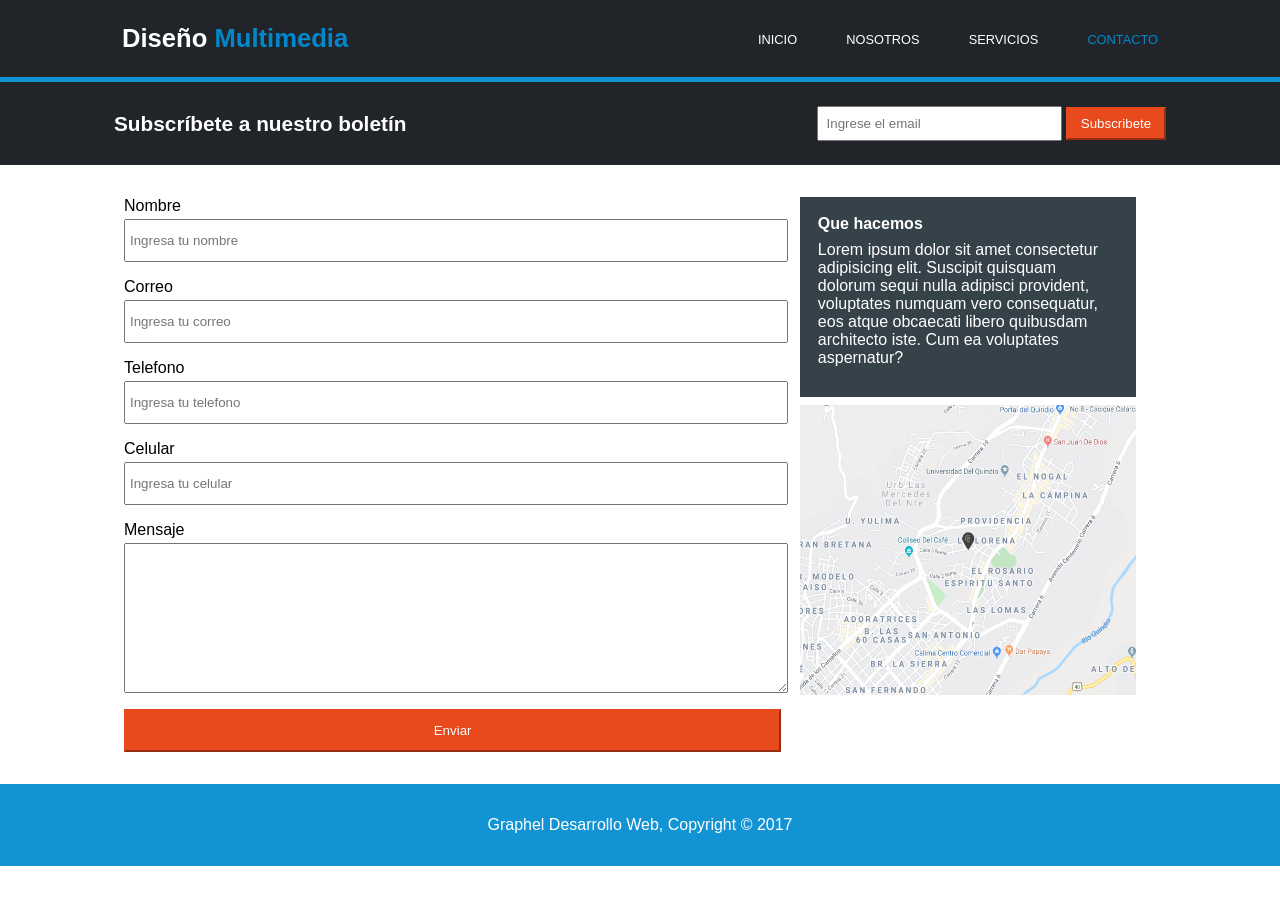
<file: html/contacto.html>
<!DOCTYPE html>
<html lang="es" translate="no">
<head>
    <meta charset="UTF-8">
    <meta name="viewport" content="width=device-width, initial-scale=1.0">
    <title>Contacto</title>
    <link rel="stylesheet" href="../css/style.css">
    <link rel="stylesheet" href="../css/nosotrosStyle.css">
</head>
<body>
    <header>
        <div><p>Diseño <span>Multimedia</span></p></div>
        <nav>
            <ul>
                <li><a href="../index.html">INICIO</a></li>
                <li><a href="./nosotros.html">NOSOTROS</a></li>
                <li><a href="">SERVICIOS</a></li>
                <li><a id="aNosotros" href="./contacto.html">CONTACTO</a></li>
            </ul>
        </nav>
    </header>

    <div class="boletin">
        <span>Subscríbete a nuestro boletín</span>
        <form action="">
            <input type="email" placeholder="Ingrese el email">
            <button type="button">Subscribete</button>
        </form>
    </div>

    <main class="nosotrosMain">
        <section class="formSection">
            <form action="">
                <label for="nombre">Nombre</label>
                <input id="nombre" type="text" placeholder="Ingresa tu nombre">

                <label for="correo">Correo</label>
                <input id="correo" type="email" placeholder="Ingresa tu correo">

                <label for="telefono">Telefono</label>
                <input id="telefono" type="tel" placeholder="Ingresa tu telefono">

                <label for="celular">Celular</label>
                <input id="celular" type="tel" placeholder="Ingresa tu celular">

                <label for="mensaje">Mensaje</label>
                <textarea name="mensaje" id="mensaje"></textarea>

                <button type="button">Enviar</button>
            </form>
        </section>
        <aside>
            <div class="asideDivInfo">
                <span>Que hacemos</span>
                <p>Lorem ipsum dolor sit amet consectetur adipisicing elit. Suscipit quisquam dolorum sequi nulla adipisci provident, voluptates numquam vero consequatur, eos atque obcaecati libero quibusdam architecto iste. Cum ea voluptates aspernatur?</p>
            </div>
            
            <div class="map"><img src="../images/mapaGoogle.png" alt="mapa de google"></div>
        </aside>
    </main>

    <footer>
        <span>Graphel Desarrollo Web, Copyright © 2017</span>
    </footer>
</body>
</html>
</file>
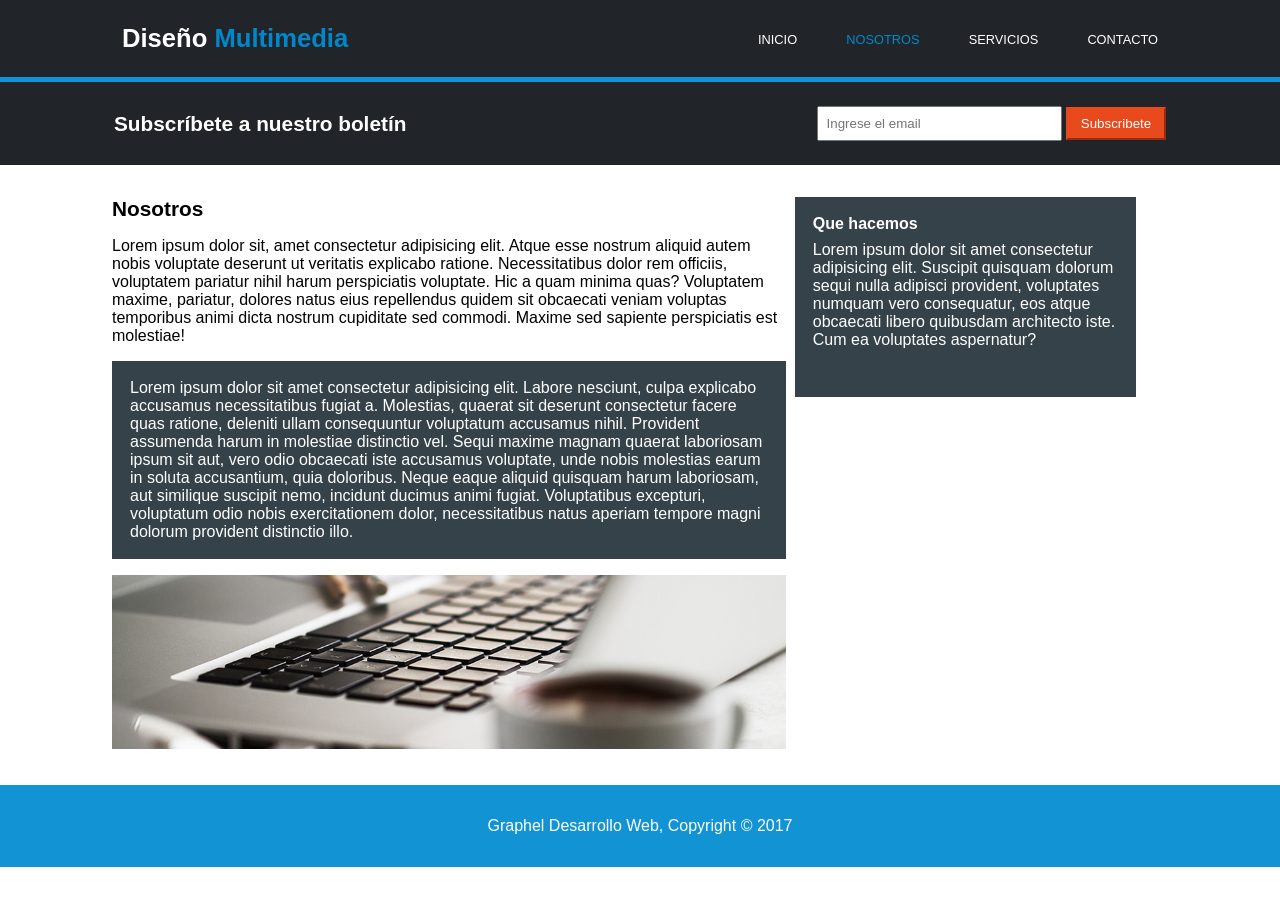
<file: html/nosotros.html>
<!DOCTYPE html>
<html lang="es" translate="no">
<head>
    <meta charset="UTF-8">
    <meta name="viewport" content="width=device-width, initial-scale=1.0">
    <title>Sobre nosotros</title>
    <link rel="stylesheet" href="../css/style.css">
    <link rel="stylesheet" href="../css/nosotrosStyle.css">
</head>
<body>
    <header>
        <div><p>Diseño <span>Multimedia</span></p></div>
        <nav>
            <ul>
                <li><a href="../index.html">INICIO</a></li>
                <li><a id="aNosotros" href="./nosotros.html">NOSOTROS</a></li>
                <li><a href="./servicios.html">SERVICIOS</a></li>
                <li><a href="./contacto.html">CONTACTO</a></li>
            </ul>
        </nav>
    </header>

    <div class="boletin">
        <span>Subscríbete a nuestro boletín</span>
        <form action="">
            <input type="email" placeholder="Ingrese el email">
            <button type="button">Subscribete</button>
        </form>
    </div>

    <main class="nosotrosMain">
        <section class="sectionNosotros">
            <h1>Nosotros</h1>
            <p>Lorem ipsum dolor sit, amet consectetur adipisicing elit. Atque esse nostrum aliquid autem nobis voluptate deserunt ut veritatis explicabo ratione. Necessitatibus dolor rem officiis, voluptatem pariatur nihil harum perspiciatis voluptate.
            Hic a quam minima quas? Voluptatem maxime, pariatur, dolores natus eius repellendus quidem sit obcaecati veniam voluptas temporibus animi dicta nostrum cupiditate sed commodi. Maxime sed sapiente perspiciatis est molestiae!</p>
            <div class="segundoTexto">
                <p>Lorem ipsum dolor sit amet consectetur adipisicing elit. Labore nesciunt, culpa explicabo accusamus necessitatibus fugiat a. Molestias, quaerat sit deserunt consectetur facere quas ratione, deleniti ullam consequuntur voluptatum accusamus nihil.
                Provident assumenda harum in molestiae distinctio vel. Sequi maxime magnam quaerat laboriosam ipsum sit aut, vero odio obcaecati iste accusamus voluptate, unde nobis molestias earum in soluta accusantium, quia doloribus.
                Neque eaque aliquid quisquam harum laboriosam, aut similique suscipit nemo, incidunt ducimus animi fugiat. Voluptatibus excepturi, voluptatum odio nobis exercitationem dolor, necessitatibus natus aperiam tempore magni dolorum provident distinctio illo.</p>
            </div>
            <div class="imageNosotros"><img src="../images/891.jpg" alt="Esta imagen muestra el teclado de un portatil, tambien se ve una taza de cafe al lado"></div>
        
        </section>
        <aside>
            <div class="asideDivInfo">
                <span>Que hacemos</span>
                <p>Lorem ipsum dolor sit amet consectetur adipisicing elit. Suscipit quisquam dolorum sequi nulla adipisci provident, voluptates numquam vero consequatur, eos atque obcaecati libero quibusdam architecto iste. Cum ea voluptates aspernatur?</p>
            </div>
        </aside>
    </main>




    <footer>
        <span>Graphel Desarrollo Web, Copyright © 2017</span>
    </footer>
</body>
</html>
</file>
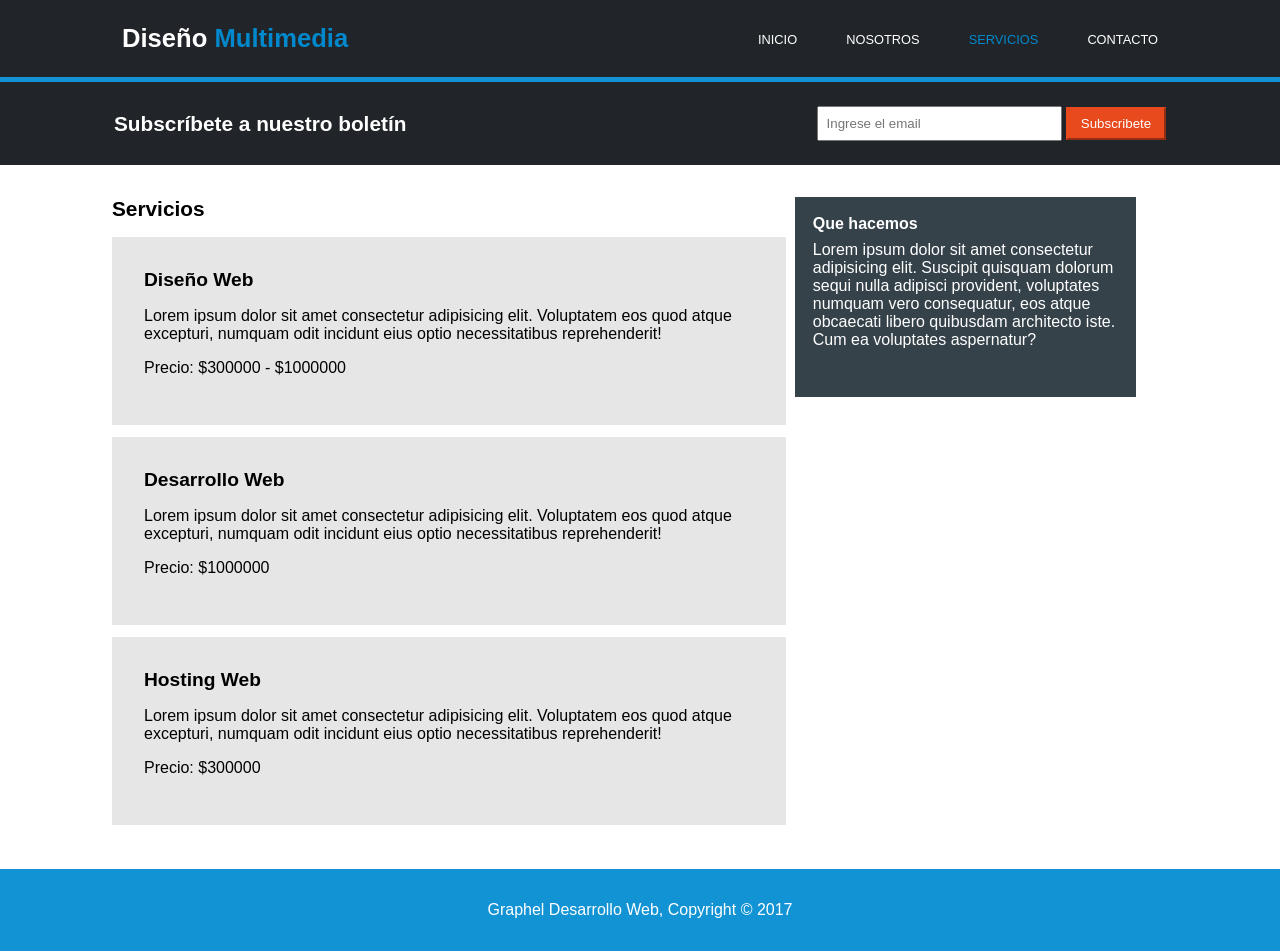
<file: html/servicios.html>
<!DOCTYPE html>
<html lang="es" translate="no">
<head>
    <meta charset="UTF-8">
    <meta name="viewport" content="width=device-width, initial-scale=1.0">
    <title>Servicios</title>
    <link rel="stylesheet" href="../css/style.css">
    <link rel="stylesheet" href="../css/nosotrosStyle.css">
</head>
<body>
    <header>
        <div><p>Diseño <span>Multimedia</span></p></div>
        <nav>
            <ul>
                <li><a href="../index.html">INICIO</a></li>
                <li><a href="./nosotros.html">NOSOTROS</a></li>
                <li><a id="aNosotros" href="./servicios.html">SERVICIOS</a></li>
                <li><a href="./contacto.html">CONTACTO</a></li>
            </ul>
        </nav>
    </header>

<div class="boletin">
        <span>Subscríbete a nuestro boletín</span>
        <form action="">
            <input type="email" placeholder="Ingrese el email">
            <button type="button">Subscribete</button>
        </form>
    </div>

    <main class="nosotrosMain">
        <section class="sectionNosotros">
            <h1>Servicios</h1>
            <div class="precios">
                <span>Diseño Web</span>
                <p>Lorem ipsum dolor sit amet consectetur adipisicing elit. Voluptatem eos quod atque excepturi, numquam odit incidunt eius optio necessitatibus reprehenderit!</p>
                <p>Precio: $300000 - $1000000</p>
            </div>
            <div class="precios">
                <span>Desarrollo Web</span>
                <p>Lorem ipsum dolor sit amet consectetur adipisicing elit. Voluptatem eos quod atque excepturi, numquam odit incidunt eius optio necessitatibus reprehenderit!</p>
                <p>Precio: $1000000</p>
            </div>
            <div class="precios">
                <span>Hosting Web</span>
                <p>Lorem ipsum dolor sit amet consectetur adipisicing elit. Voluptatem eos quod atque excepturi, numquam odit incidunt eius optio necessitatibus reprehenderit!</p>
                <p>Precio: $300000</p>
            </div>
        
        </section>
        <aside>
            <div class="asideDivInfo">
                <span>Que hacemos</span>
                <p>Lorem ipsum dolor sit amet consectetur adipisicing elit. Suscipit quisquam dolorum sequi nulla adipisci provident, voluptates numquam vero consequatur, eos atque obcaecati libero quibusdam architecto iste. Cum ea voluptates aspernatur?</p>
            </div>
        </aside>
    </main>

    <footer>
        <span>Graphel Desarrollo Web, Copyright © 2017</span>
    </footer>
</body>
</html>
</file>
<file: css/style.css>
*{
    padding: 0;
    margin: 0;
    box-sizing: border-box;
    font-family: Arial, Helvetica, sans-serif;
}

header{
    width: 100vw;
    display: flex;
    background-color: #212529;
    align-items: center;
    justify-content: space-between;
    border-bottom: 5px solid #1293d4;
    padding: 24px 32px 24px 32px;
}

header div{
    margin-left: 90px;
}

header div p{
    font-size: 1.6rem;
    color: white;
    font-family: Arial, Helvetica, sans-serif;
    font-weight: bold;
}

header div p span{
    color: #0088CC;
}

header nav{
    width: 400px;
    margin-right: 90px;
}

header nav ul{
    display: flex;
    list-style: none;
    justify-content: space-between;
}

header nav ul li a{
    color: white;
    text-decoration: none;
    font-weight: 500;
    font-family: Arial, Helvetica, sans-serif;
    font-size: 0.8rem;
}

.boletin{
    width: 100vw;
    background-color: #212529;
    display: flex;
    align-items: center;
    justify-content: space-between;
    padding: 24px 24px 24px 24px;
}

.boletin span{
    color: white;
    font-size: 1.3rem;
    font-family: Arial, Helvetica, sans-serif;
    font-weight: bold;
    margin-left: 90px;
}

.boletin form{
    margin-right: 90px;
}

.boletin form input{
    width: 245px;
    padding: 8px;
}

.boletin form button{
    width: 100px;
    padding: 7px;
    color: white;
    background-color: #e8491d;
    border-color: #e8491d;
}

footer{
    background-color: #1293d4;
    text-align: center;
    color: white;
    padding: 32px 0px 32px 0px;
    font-family: Arial, Helvetica, sans-serif;
}



/*Para la clase home del index*/

.home{
    position: relative;
    height: 420px;
    background-image:
    linear-gradient(rgba(60, 55, 50, 0.55), rgba(60, 55, 50, 0.55)),
    url(../images/cabecera.jpg);
    background-size: cover;
    background-position: center;
    display: flex;
    align-items: center;
    justify-content: center;
    text-align: center;
    padding: 3rem;
}

.homeWords h1{
    color: #ffffff;
    font-size: 48px;
    font-weight: 800;
    margin-bottom: 25px;
}

.homeWords p{
    color: #f0f0f0;
    font-size: 17px;
    line-height: 1.6;
}

.lenguajes{
    display: flex;
    justify-content: center;
    align-items: center;
    flex-direction: row;
    flex-wrap: wrap;
    padding: 2rem;
}

.lenguajes div{
    width: 300px;
    height: 300px;
    text-align: center;
    margin: 0px 32px 0px 32px;
}

.lenguajes div img{
    width: 100px;
    height: 100px;
    margin-bottom: 12px;
}

.lenguajes div span{
    font-weight: bold;
    font-size: 1rem;
}

.lenguajes div p{
    margin-top: 12px;
}
</file>
<file: css/nosotrosStyle.css>
#aNosotros{
    color: #0088CC;
}

.nosotrosMain{
    width: 100vw;
    display: flex;
    justify-content: space-between;
    padding: 2rem 4rem;
}

.sectionNosotros{
    width: 60%;
    margin-right: 9px;
    margin-left: 3rem;
}

.sectionNosotros h1{
    margin-bottom: 16px;
    font-size: 1.3rem;
}

.sectionNosotros p{
    margin-bottom: 16px;
}

.segundoTexto{
    width: 100%;
    background-color: #35424a;
    color: white;
    padding: 18px;
    margin: 8px 0px 8px 0px;
}

.segundoTexto p{
    margin-bottom: 0;
}

.imageNosotros{
    width: 100%;
    margin-top: 16px;
    position: relative;
}

.imageNosotros img{
    width: 100%;
}

aside{
    width: 350px;
    margin-right: 5rem;
}

.asideDivInfo{
    width: 100%;
    overflow: scroll;
    height: 200px;
    background-color: #35424a;
    color: white;
    padding: 18px 18px 0px 18px;
}

.asideDivInfo span{
    font-weight: bold;
}

.asideDivInfo p{
    margin-top: 8px;
}

.formSection{
    width: 60%;
    margin-left: 60px;
    margin-right: 12px;
}

.formSection form{
    display: flex;
    flex-direction: column;
}

.formSection input{
    width: 100%;
    margin: 4px 0px 16px 0px;
    padding: 12px 4px;
}

.formSection textarea{
    width: 100%;
    height: 150px;
    margin-top: 4px;
    margin-bottom: 16px;
}

.formSection button{
    width: 99%;
    padding: 12px;
    color: white;
    background-color: #e8491d;
    border-color: #e8491d;
}

.map{
    width: 100%;
    margin-top: 8px;
    background-color: white;
}

.map img{
    width: 100%;
    height: 290px;
}

/*Servicios.html*/
.precios{
    width: 100%;
    background-color: #e6e6e6;
    padding: 2rem;
    margin-top: 12px;
    margin-bottom: 12px;
    border-color: grey;
}

.precios span{
    font-weight: bold;
    font-size: 1.2rem;
}

.precios p{
    margin-top: 1rem;
}
</file>
